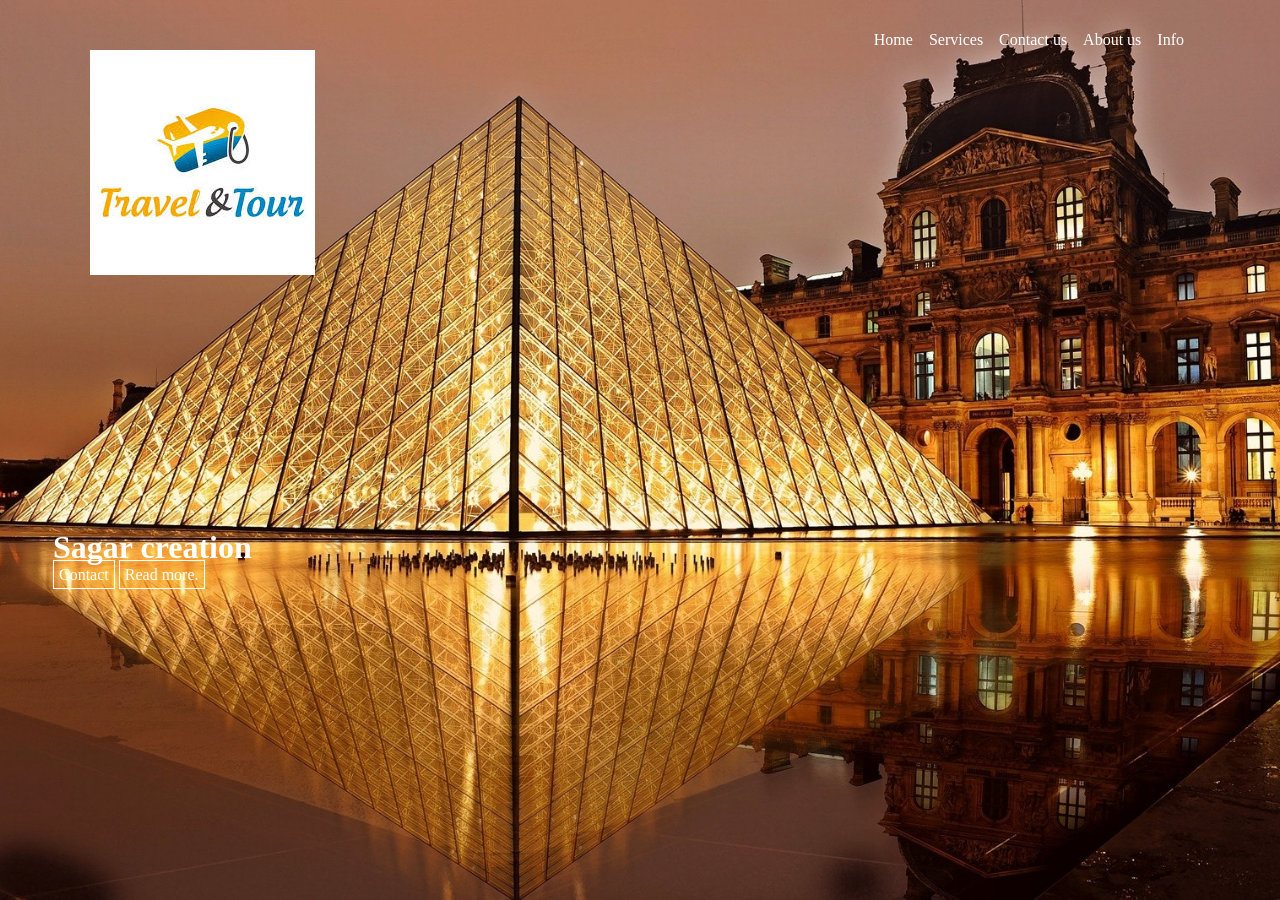
<file: LANDING PAGE/index.html>
<!DOCTYPE html>
<html>
<head>
    <title>landing page</title>
    <link rel="stylesheet" type="text/css" href="style.css">
</head>   
<body>
    <header>
        <div class="main">
            <ul>
                <li><a href="#">Home</a></li>
                <li><a href="#">Services</a></li>
                <li><a href="#">Contact us</a></li>
                <li><a href="#">About us</a></li>
                <li><a href="#">Info</a></li>
            </ul>

            <div class="logo">
                <img src="images/logo.jpeg">
            </div>
        </div>
        <div class="center_text">
            <h1>
                Sagar creation
            </h1>
            <a href="#" id="bt1"> Contact</a>
            <a href="#" id="bt2"> Read more.</a>
        </div>

    </header>

</body>
</html>
</file>
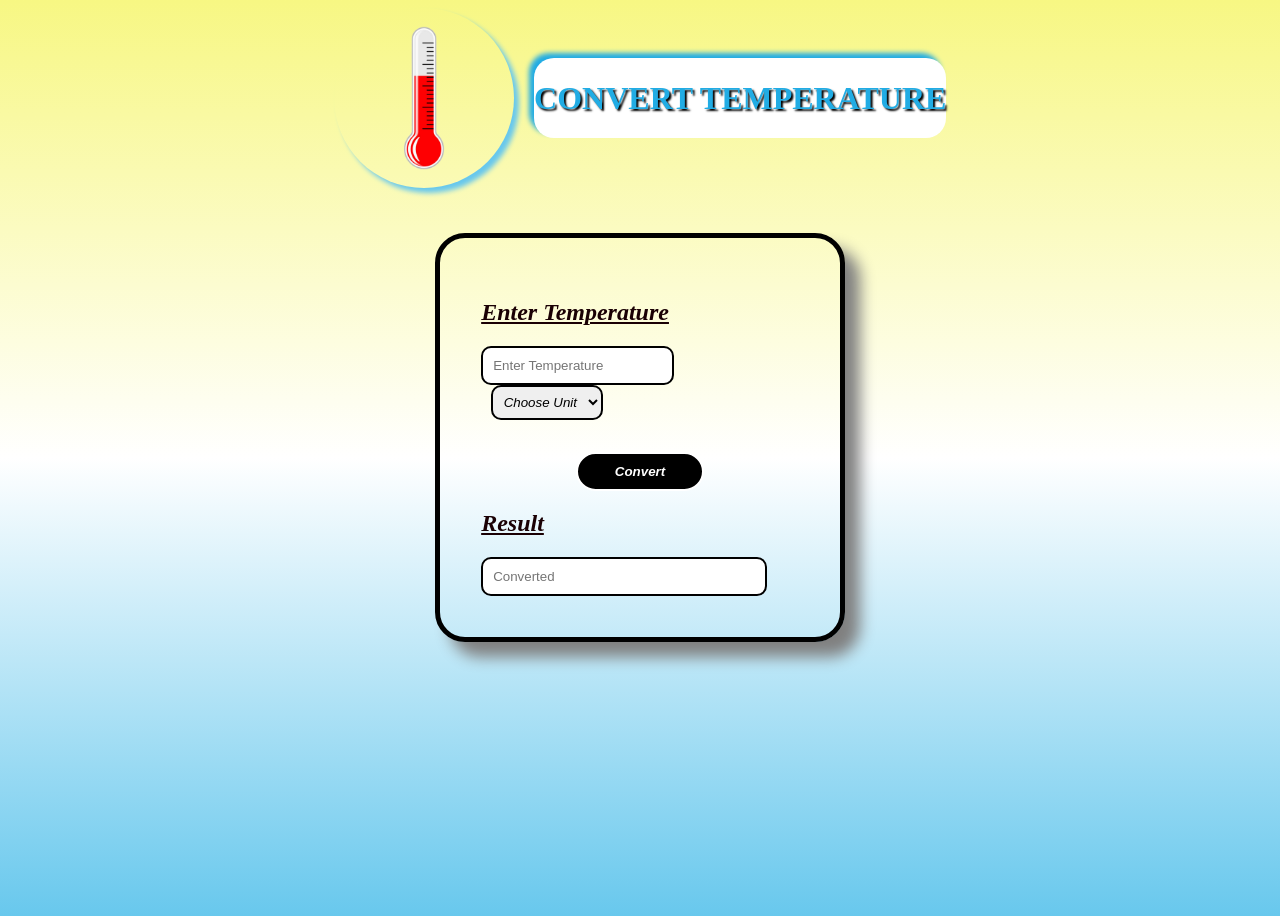
<file: TEMPERATURE CONV/index.html>
<!DOCTYPE html>
<html lang="en">
  <head>
    <meta charset="UTF-8" />
    <meta http-equiv="X-UA-Compatible" content="IE=edge" />
    <meta name="viewport" content="width=device-width, initial-scale=1.0" />
    <title>Temperature-Coverter</title>
    <link rel="stylesheet" href="style.css" />
    <link
      rel="shortcut icon"
      href="images/thermometer.png"
      type="image/x-icon"
    />
  </head>
  <body>
    <div class="wrapper">
      <div class="container">
        <div class="nav">
          <div class="logo">
            <img src="images/thermometer.png" alt="" height="100%" />
          </div>
          <div class="heading">
            <h1>CONVERT TEMPERATURE</h1>
          </div>
        </div>
        <div class="main">
          <div class="form">
            <h2>Enter Temperature</h2>
            <input type="number" placeholder="Enter Temperature" id="input" />

            <select name="degree" id="degree">
              <option value="">Choose Unit</option>
              <option value="Fahrenheit">Fahrenheit</option>
              <option value="Celcius">Celcius</option>
            </select>

            <div class="button">
              <input
                type="button"
                id="button"
                onclick="convert();"
                value="Convert"
              />
            </div>
            <h2>Result</h2>
            <input type="text" placeholder="Converted" id="output" readonly />
          </div>
        </div>
      </div>
    </div>
    <script src="script.js"></script>
  </body>
</html>
</file>
<file: LANDING PAGE/style.css>
*{
    padding:0px;
    margin:0px;
}
header{
    background-image: url("images/5.jpg");
    height: 100vh;
    background-repeat: no-repeat;
    background-size: cover;
    background-position: center;
}
.main{
    max-width: 1100px;
    margin:auto;
}
ul{
    list-style-type: none;
    float:right;
    margin-top:25px;
}
ul li{
    display:inline-block;
    border: 1px solid transparent;
}
ul li a{
    color:white;
    text-decoration: none;
    display: block;
    padding: 5px;
}
ul li a:hover{
    background-color:white;
    color:black;
    transition:0.6s ease;
}
.active{
    background-color: white;

}
.logo img{
    margin-top: 50px;
}
.center_text{
    margin-top: 250px;
    margin-left: 53px;
}
h1{
    color:white;
}
#bt1{
    border: 1px solid white;
    color:white;
    padding: 5px;
    text-decoration: none;
}
#bt2{
    border:1px solid white;
    color: white;
    padding: 5px;
    text-decoration: none;
}
#bt1:hover{
    background-color: white;
    color:black;
    transition: 0.6s ease;
}
#bt2:hover{
    background-color: white;
    color: black;
    transition: 0.6s ease;
}
</file>
<file: TEMPERATURE CONV/style.css>
* {
    box-sizing: border-box;
  }
  body {
    background-image: linear-gradient(
      to bottom,
      rgb(247, 247, 131),
      white,
      rgb(104, 200, 237)
    );
    height: 100vh;
    color: rgb(33, 172, 228);
    background-repeat: no-repeat;
  }
  .nav {
    display: flex;
    justify-content: center;
    align-items: center;
  }
  .heading {
    margin-left: 2%;
    background-color: white;
    border-radius: 20px;
    box-shadow: -5px -5px 5px rgb(33, 172, 228);
  }
  .logo {
    height: 20vh;
    box-shadow: 5px 5px 5px rgb(104, 200, 237);
    border-radius: 50%;
  }
  .wrapper {
    display: flex;
    justify-content: center;
    align-items: center;
  }
  .main {
    display: flex;
    align-items: center;
    justify-content: center;
    width: 80vw;
    gap: 5%;
  }
  .main img {
    border-radius: 50%;
  }
  .form {
    margin-top: 5vh;
    padding: 4%;
    border-radius: 30px;
    background-color: transparent;
    box-shadow: 15px 15px 15px grey;
    width: 40%;
    border: 5px solid black;
  }
  h2 {
    color: rgb(26, 0, 4);
    text-decoration: underline;
    font-weight: bolder;
    font-style: italic;
  }
  h1 {
    text-shadow: 2px 2px 2px black;
  }
  .button {
    text-align: center;
    margin-top: 10%;
  }
  
  #button {
    border: 2px solid white;
    background-color: black;
    color: white;
    border-radius: 20px;
    font-weight: bolder;
    font-style: italic;
    padding: 10px;
    width: 40%;
  }
  #button:active {
    background-color: white;
    color: black;
    border: 2px solid black;
  }
  #input {
    border: 2px solid;
    border-radius: 10px;
    padding: 10px;
  }
  #output {
    border: 2px solid;
    border-radius: 10px;
    padding: 10px;
    width: 90%;
  }
  .form select {
    border: 2px solid black;
    border-radius: 10px;
    padding: 7px;
    margin-left: 3%;
    font-style: italic;
  }
</file>
